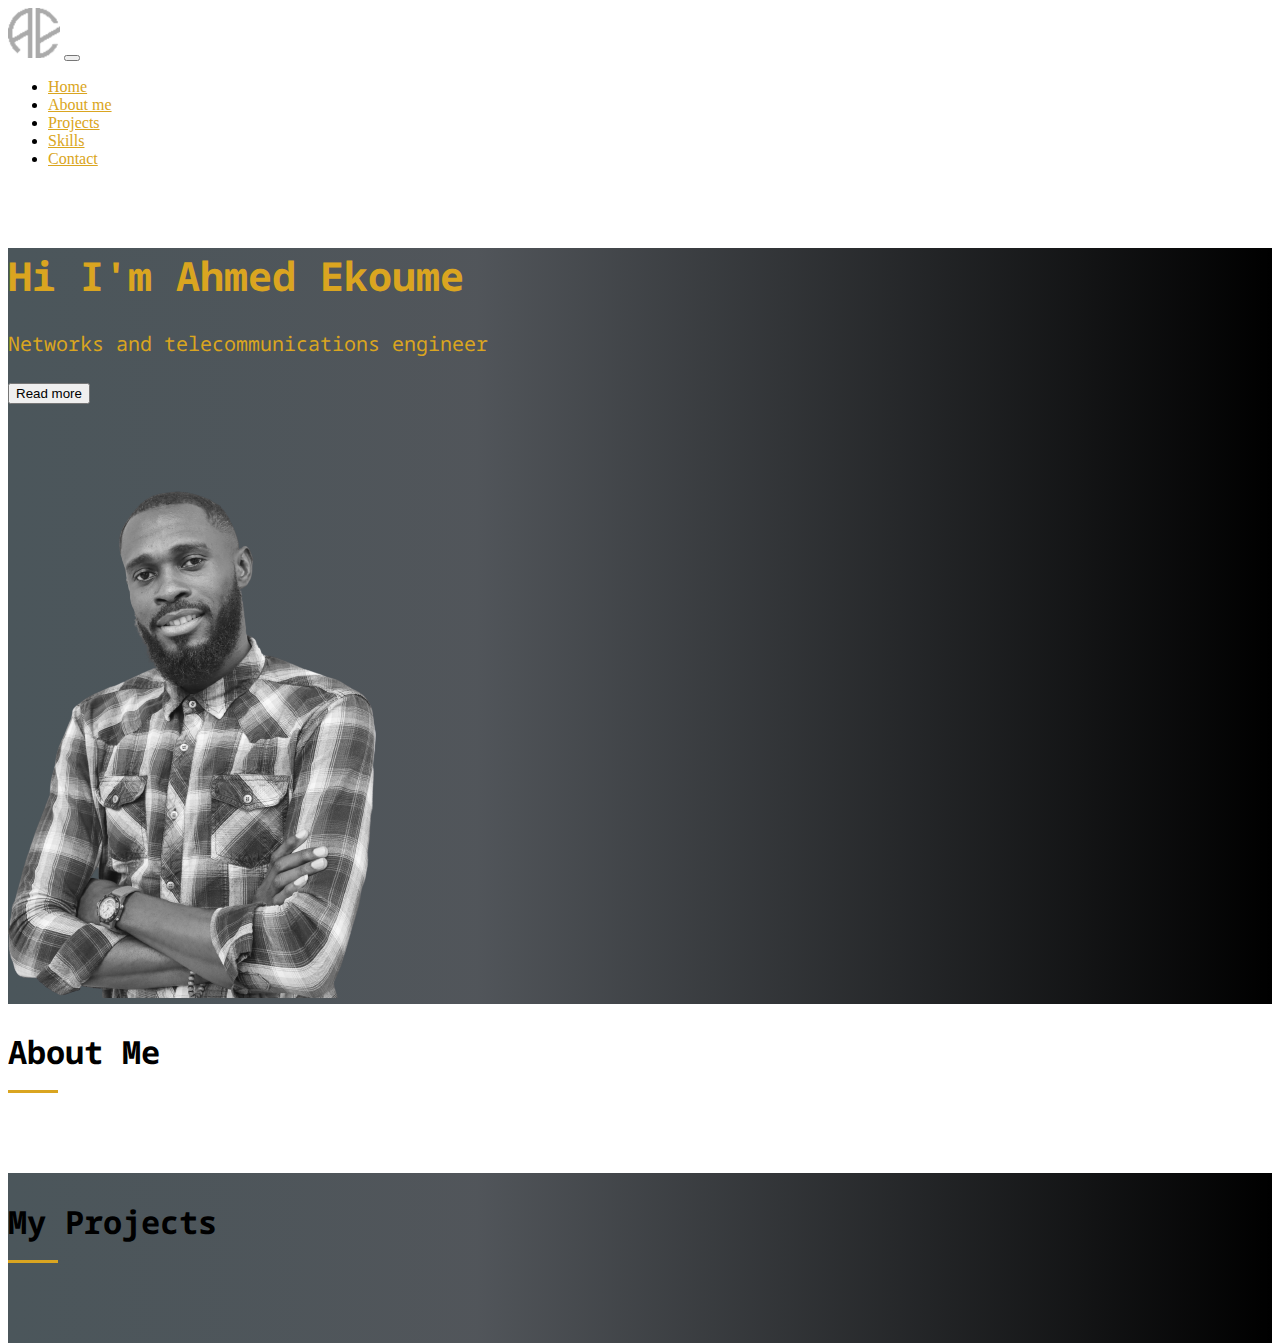
<file: index.html>
<!DOCTYPE html>
<html lang="en">
<head>
    <meta charset="UTF-8">
    <meta http-equiv="X-UA-Compatible" content="IE=edge">
    <meta name="viewport" content="width=device-width, initial-scale=1.0">
    <title>Ahmed's portfolio</title>
    <link rel="icon" type="image/x-icon" href="./assets/images/logo.ico">
   
    <link href="https://cdn.jsdelivr.net/npm/bootstrap@5.1.3/dist/css/bootstrap.min.css" rel="stylesheet" integrity="sha384-1BmE4kWBq78iYhFldvKuhfTAU6auU8tT94WrHftjDbrCEXSU1oBoqyl2QvZ6jIW3" crossorigin="anonymous">
    <link rel="stylesheet" href="./assets/css/style.css">
    <link rel="preconnect" href="https://fonts.googleapis.com">
    <link rel="preconnect" href="https://fonts.gstatic.com" crossorigin>
    <link href="https://fonts.googleapis.com/css2?family=Noto+Sans+Mono:wght@100&display=swap" rel="stylesheet">
    <link href="https://unpkg.com/aos@2.3.1/dist/aos.css" rel="stylesheet">
    <script src="https://unpkg.com/aos@2.3.1/dist/aos.js"></script>
    <script>
        AOS.init();
      </script>
    <script src="https://cdn.jsdelivr.net/npm/bootstrap@5.1.3/dist/js/bootstrap.bundle.min.js" integrity="sha384-ka7Sk0Gln4gmtz2MlQnikT1wXgYsOg+OMhuP+IlRH9sENBO0LRn5q+8nbTov4+1p" crossorigin="anonymous"></script>
</head>


<body>
   
    <nav class="navbar navbar-expand-lg navbar-light bg-light fixed-top">
        <div class="container">
          <a class="navbar-brand" href="#"><img src="./assets/images/logo.png" alt=""></a>
          <button class="navbar-toggler" type="button" data-bs-toggle="collapse" data-bs-target="#navbarNav" aria-controls="navbarNav" aria-expanded="false" aria-label="Toggle navigation">
            <span class="navbar-toggler-icon"></span>
          </button>
          <div class="collapse navbar-collapse justify-content-end" id="navbarNav">
            <ul class="navbar-nav">
              <li class="nav-item">
                <a class="nav-link active" aria-current="page" href="#">Home</a>
              </li>
              <li class="nav-item">
                <a class="nav-link" href="#about_me">About me</a>
              </li>
              <li class="nav-item">
                <a class="nav-link" href="#my_projects">Projects</a>
              </li>
              <li class="nav-item">
                <a class="nav-link" href="#">Skills</a>
              </li>
              <li class="nav-item">
                <a class="nav-link" href="#">Contact</a>
              </li>
            </ul>
          </div>
        </div>
      </nav>


    <header class="page-header gradient">
        <div class="container pt-3">
            <div class="row align-items-center justify-content-center">
                
                <div class="col-md-5 order-2 order-md-1 mt-1"> 
                    <h1> Hi I'm Ahmed Ekoume </h1>
                    <p>Networks and telecommunications engineer</p>
                    <button type="button" class="btn btn-primary btn-lg">Read more</button>
                </div>
                <div class="col-md-5 order-1 order-md-2"><img class="img-fluid" src="./assets/images/portrait_no_background.png"  alt="portrait"> </div>
                
            </div>
        </div>
    </header>

    <section id="about_me">
        <div class="container pt-3">
            <div class= "section-title">
                    <div class="section-title">
                        <h2>About Me</h2>
                    </div>   
            </div>
        </div>

    </section>

    <section class="gradient" id="my_projects">
        <div class="container pt-3">
            <div class= "section-title " >
                
                    <div class="section-title " >
                        <h2> My Projects</h2>                        
                    </div>
                    
            </div>
                
         </div>
        

    </section>

    
</body>
</html>
</file>
<file: assets/css/style.css>
html,
body{
    height: 100%;
    font-size: 1em;
}
.gradient{ 
    background: rgb(75,86,91);
    background: linear-gradient(90deg, rgba(75,86,91,1) 0%, rgba(6,12,19,0.6993391106442577) 37%, rgba(0,0,0,1) 100%);
}

.page-header{
    margin-top: 5rem;
    font-size: 1.25rem;
    color: goldenrod;
    font-family: 'Noto Sans Mono', monospace;
}

.text-header{
    /*margin-top: 15rem;*/
    font-size: 1.25rem;
    color: grey;
    font-family: 'Noto Sans Mono', monospace;
    font-weight: 900;
    
}

.nav-link{

    color: goldenrod;

}

.text-gold{
    color: goldenrod;
    font-family: 'Noto Sans Mono', monospace;
}

section {
    /* padding: 60px 0; */
    overflow: hidden;
    
}
  
.section-title {
    padding-bottom: 30px;
}
  
.section-title h2 {
    font-size: 32px;
    font-weight: bold;
    margin-bottom: 20px;
    padding-bottom: 20px;
    position: relative;
    color: black;
    font-family: 'Noto Sans Mono', monospace;
}
  
.section-title h2::after {
    content: "";
    position: absolute;
    display: block;
    width: 50px;
    height: 3px;
    background: goldenrod;
    bottom: 0;
    left: 0;
}
  
.section-title p {
    margin-bottom: 0;
}
</file>
